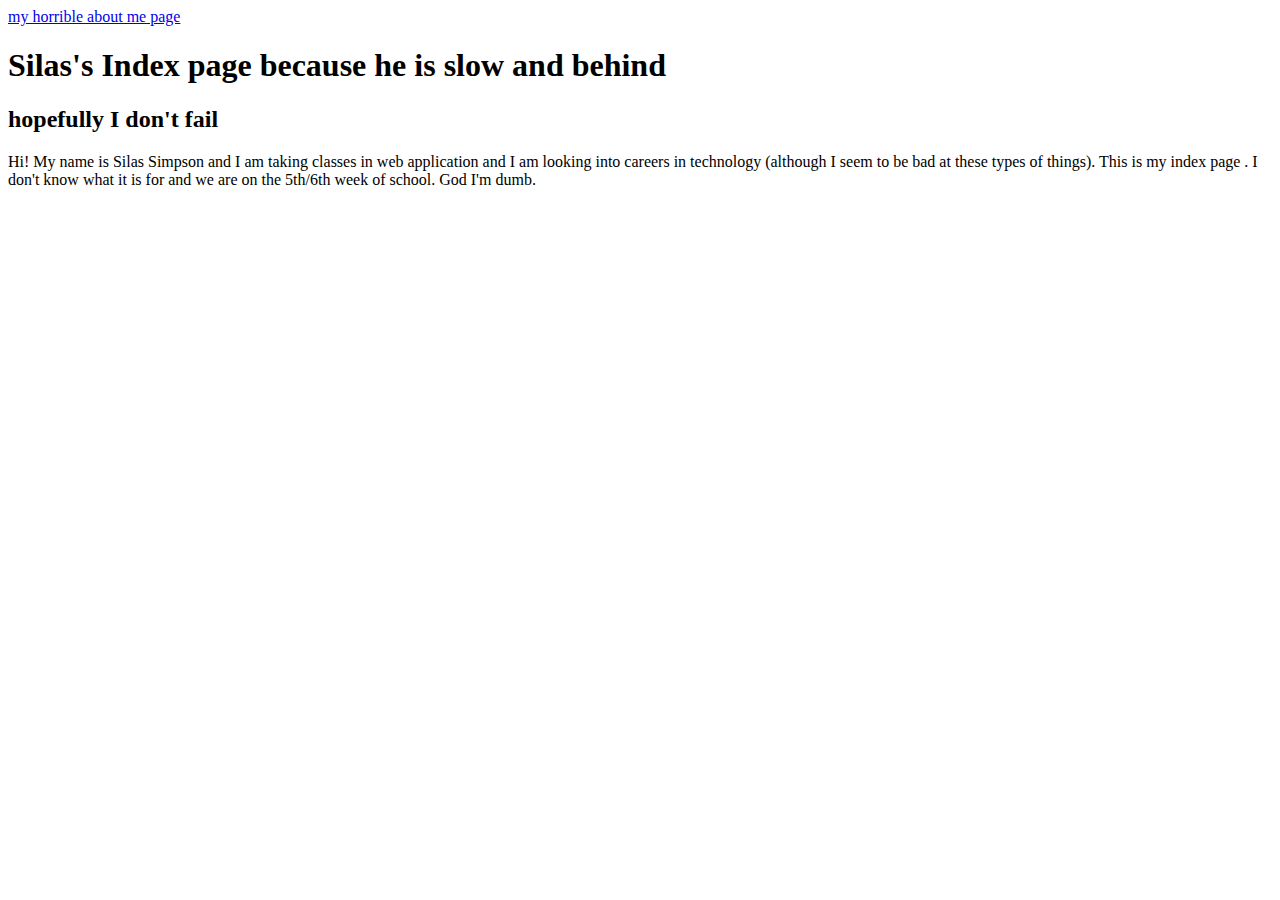
<file: weeks 1/index.html>
<html>
<head>
<title>I don't know what I'm doing XD</title>
<a href="about me.html">my horrible about me page </a>
</head>
<header>
<h1>Silas's Index page because he is slow and behind</h1>
<h2>hopefully I don't fail</h2>
<body>
Hi! My name is Silas Simpson and I am taking classes in web application and I am looking into careers in technology (although I seem to be bad at these types of things). This is my index page . I don't know what it is for and we are on the 5th/6th week of school. God I'm dumb.
</body>

</html>
</file>
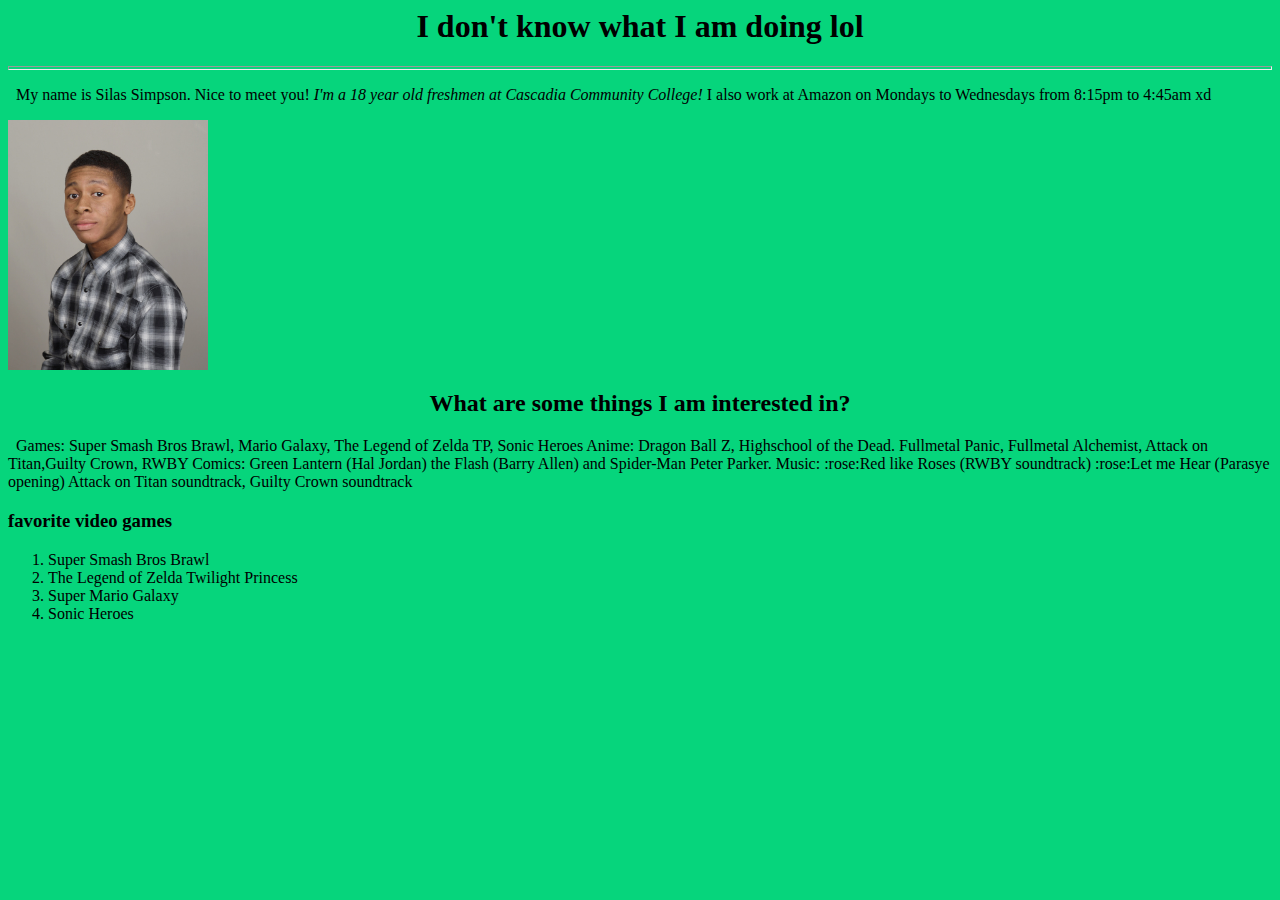
<file: weeks 1/about me.html>
<html>

<head>
<title>about me</title>
<link href="plz.css" type="text/css" rel="stylesheet">
</head>

<body>
<main>
<h1> I don't know what I am doing lol</h1>
<hr>
<p>My name is Silas Simpson. Nice to meet you! <em>I'm a 18 year old freshmen at Cascadia Community College!</em> I also work at Amazon on Mondays to Wednesdays from 8:15pm to 4:45am xd</p>
<img src = "silas.jpg" width = "200px">
<h2> What are some things I am interested in?</h2>
<p>Games: Super Smash Bros Brawl, Mario Galaxy, The Legend of Zelda TP, Sonic Heroes
Anime: Dragon Ball Z, Highschool of the Dead. Fullmetal Panic, Fullmetal Alchemist, Attack on Titan,Guilty Crown, RWBY
Comics: Green Lantern (Hal Jordan)  the Flash (Barry Allen) and Spider-Man Peter Parker.
Music: :rose:Red like Roses (RWBY soundtrack) :rose:Let me Hear (Parasye opening) Attack on Titan soundtrack, Guilty Crown soundtrack</p>

<h3>favorite video games</h3>
<ol>
<li>Super Smash Bros Brawl</li>
<li>The Legend of Zelda Twilight Princess</li>
<li>Super Mario Galaxy</li>
<li>Sonic Heroes</li>
</ol>

</body>
</div>
</html>
</file>
<file: weeks 1/plz.css>
body {
background: #06D57C;
text-align: left;
}
#main {
	width: 1000px;
	height: 600px;
	background: #06D57C;
	margin: 2px auto;
	border:solid 1px #057E4A;
}
h1 {
	text-align: center;
	font-family:"Georgia";
	font: 24pt;
	color: #000000;
}
hr {
	height: 2px;
	color: #000000;
}
p{
	font-family:"Georgia";
	font-size: 12pt;
	text-align: left;
	text-indent: 8px;
	color: #000000;
}	
h2 {
	text-align: center;
	font-family:"Georgia";
	font: 2pt;
	color: #000000;
}
h3 {
	text-align: left;
}
</file>
